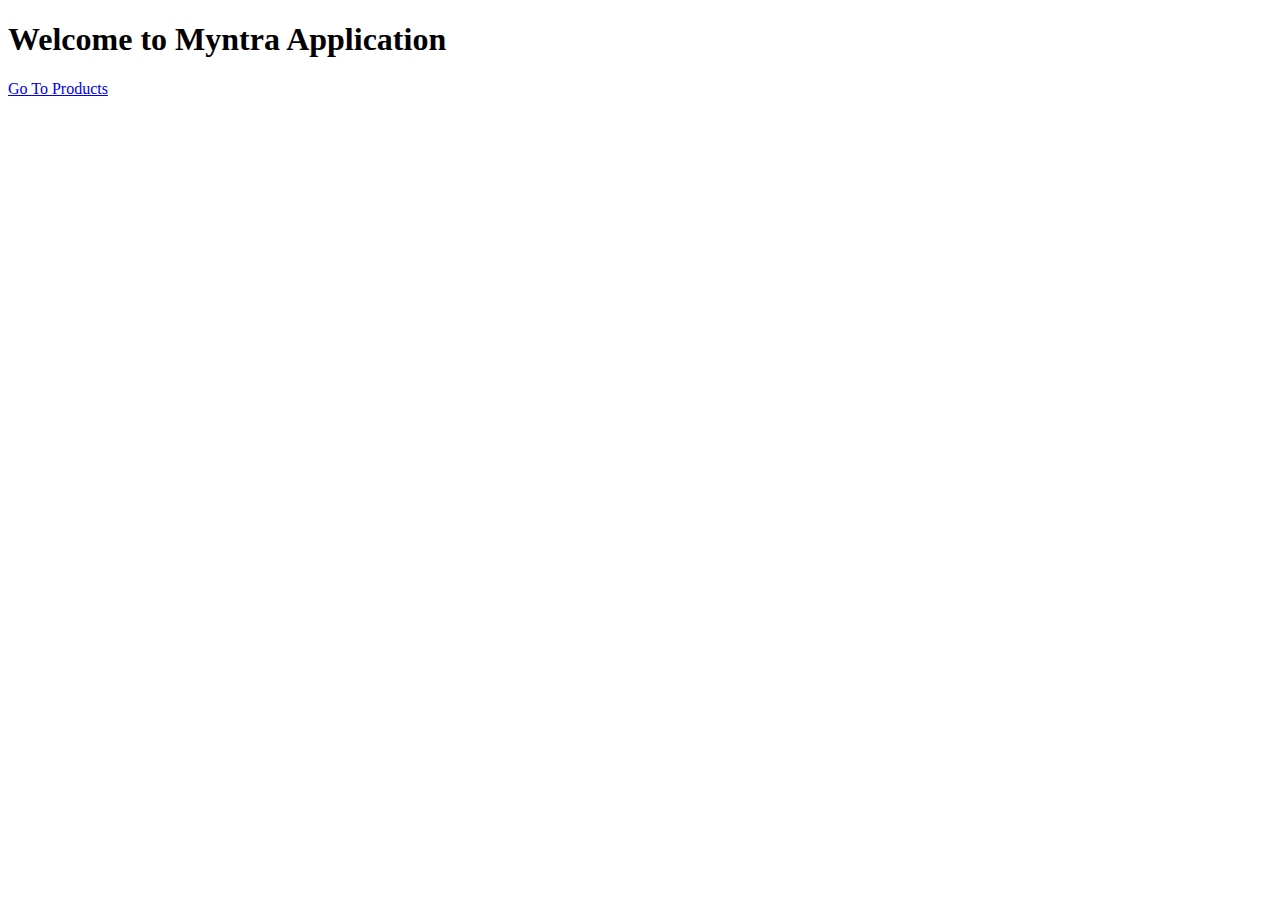
<file: src/main/resources/static/index.html>
<!DOCTYPE html>
<html lang="en">
<head>
    <meta charset="UTF-8">
    <title>Title</title>
</head>
<body>
  <h1> Welcome to Myntra Application</h1>
  <a href="../templates/myntra-products.html">Go To Products</a>
</body>
</html>
</file>
